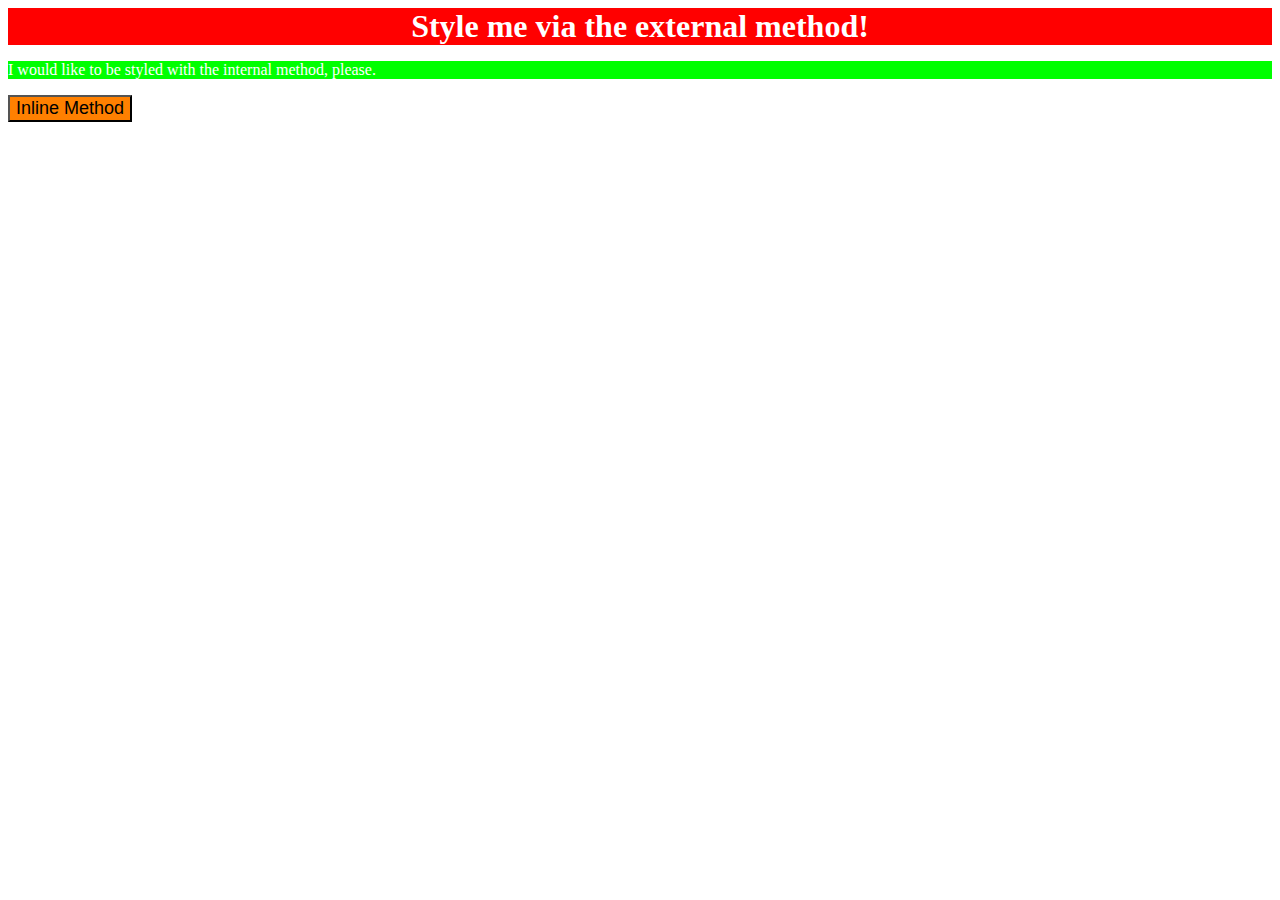
<file: foundations/01-css-methods/index.html>
<!DOCTYPE html>
<html lang="en">
  <head>
    <meta charset="UTF-8">
    <meta http-equiv="X-UA-Compatible" content="IE=edge">
    <meta name="viewport" content="width=device-width, initial-scale=1.0">
    <link rel="stylesheet" href="style.css">
    <title>Methods for Adding CSS</title>
    <style>
      p {
        background-color: #0f0;
        font-size: 18 px;
        color: #fff;
      }
    </style>
  </head>
  <body>
    <div>Style me via the external method!</div>
    <p>I would like to be styled with the internal method, please.</p>
    <button style="background-color: #ff8000; font-size: 18px;">Inline Method</button>
  </body>
</html>
</file>
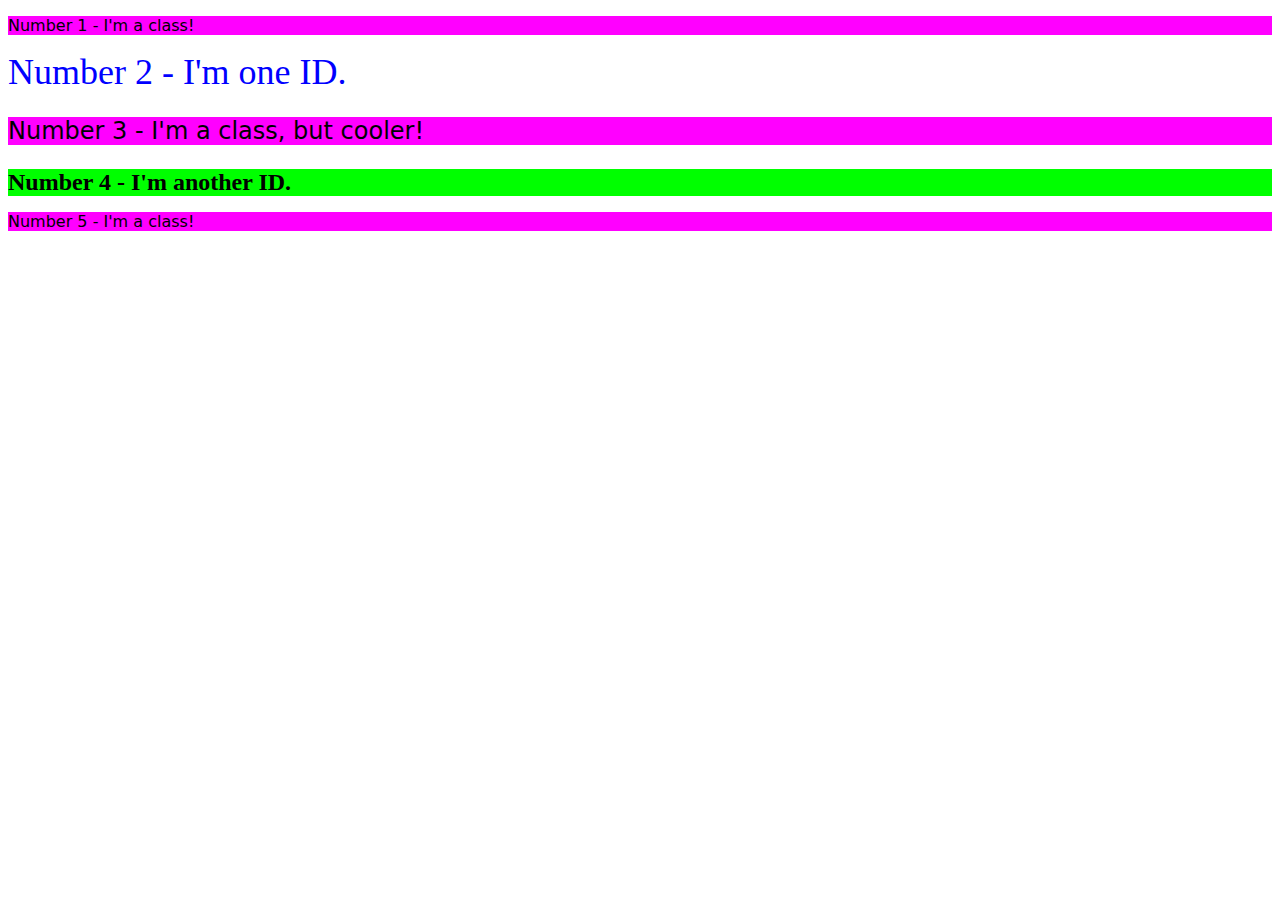
<file: foundations/02-class-id-selectors/index.html>
<!DOCTYPE html>
<html lang="en">
  <head>
    <meta charset="UTF-8">
    <meta http-equiv="X-UA-Compatible" content="IE=edge">
    <meta name="viewport" content="width=device-width, initial-scale=1.0">
    <title>Class and ID Selectors</title>
    <link rel="stylesheet" href="style.css">
  </head>
  <body>
    <p class="basic">Number 1 - I'm a class!</p>
    <div id="firstId">Number 2 - I'm one ID.</div>
    <p class="basic cooler">Number 3 - I'm a class, but cooler!</p>
    <div id="secondId">Number 4 - I'm another ID.</div>
    <p class="basic">Number 5 - I'm a class!</p>
  </body>
</html>
</file>
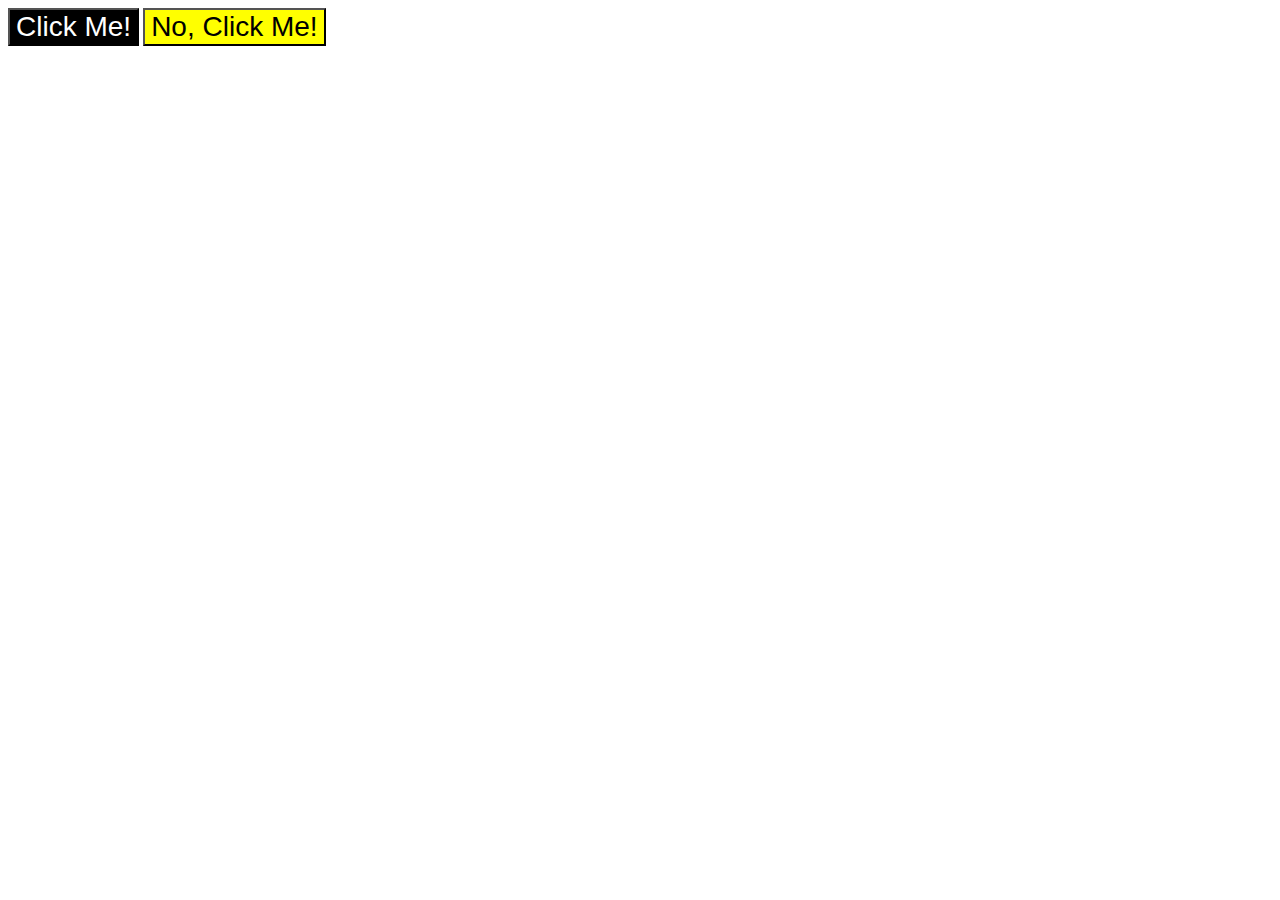
<file: foundations/03-grouping-selectors/index.html>
<!DOCTYPE html>
<html lang="en">
  <head>
    <meta charset="UTF-8">
    <meta http-equiv="X-UA-Compatible" content="IE=edge">
    <meta name="viewport" content="width=device-width, initial-scale=1.0">
    <title>Grouping Selectors</title>
    <link rel="stylesheet" href="style.css">
  </head>
  <body>
    <button id="one" class="one">Click Me!</button>
    <button id="two" class="two">No, Click Me!</button>
  </body>
</html>
</file>
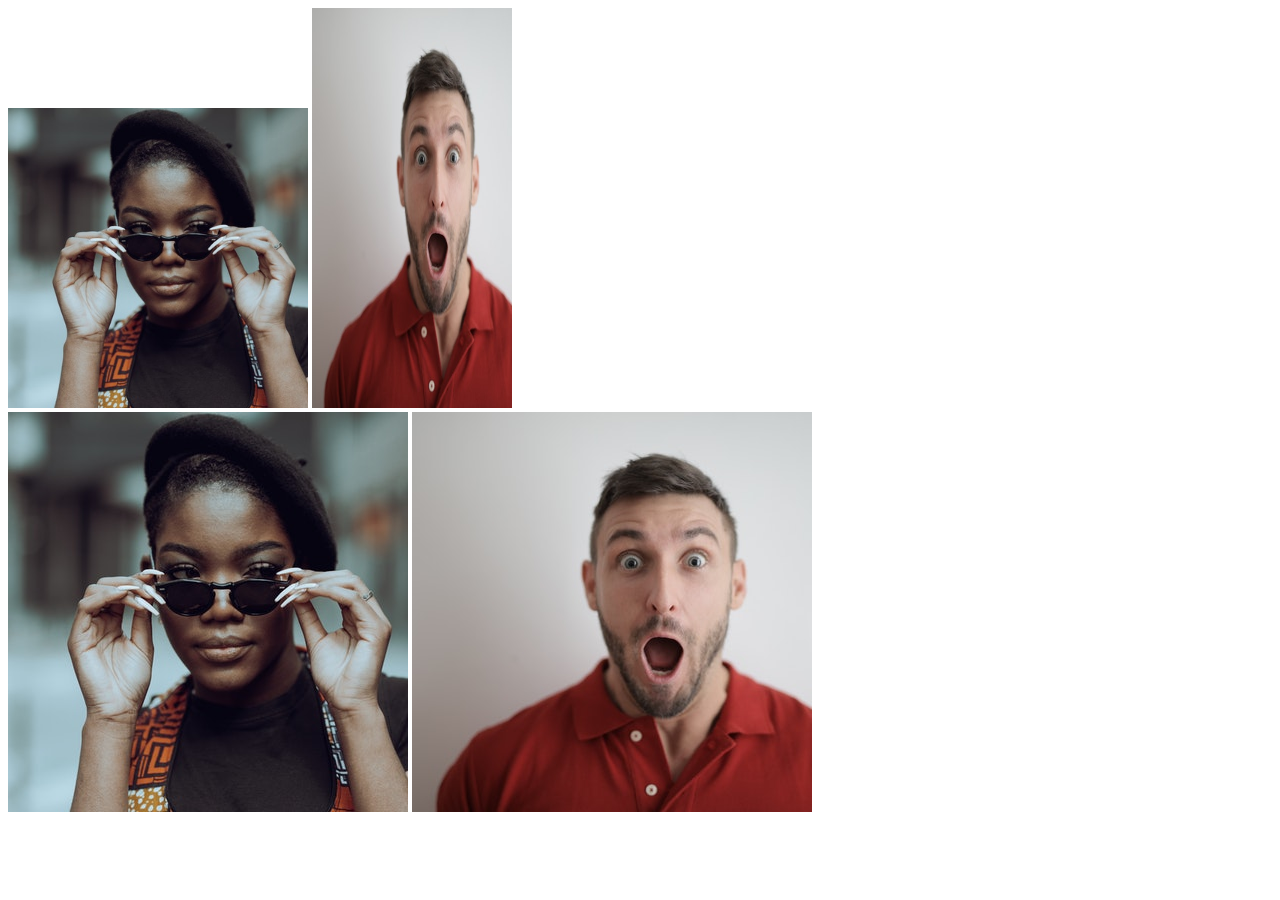
<file: foundations/04-chaining-selectors/index.html>
<!DOCTYPE html>
<html lang="en">
  <head>
    <meta charset="UTF-8">
    <meta http-equiv="X-UA-Compatible" content="IE=edge">
    <meta name="viewport" content="width=device-width, initial-scale=1.0">
    <title>Chaining Selectors</title>
    <link rel="stylesheet" href="style.css">
  </head>
  <body>
    <!-- Check image source path. Review Foundations lesson - Links and Images -->
    <!-- Use the classes BELOW this line -->
    <div>
      <img class="avatar proportioned" src="./images/pexels-katho-mutodo-8434791.jpg" alt="Woman with glasses">
      <img class="avatar distorted" src="./images/pexels-andrea-piacquadio-3777931.jpg" alt="Man with surprised expression">
    </div>
    <!-- Use the classes ABOVE this line -->
    <div>
      <img class="original proportioned" src="./images/pexels-katho-mutodo-8434791.jpg" alt="Woman with glasses">
      <img class="original distorted" src="./images/pexels-andrea-piacquadio-3777931.jpg" alt="Man with surprised expression">
    </div>
  </body>
</html>
</file>
<file: foundations/01-css-methods/style.css>
div {
    background-color: #FF0000;
    font-size: 32px;
    text-align: center;
    font-weight: bold;
    color: #FFFFFF;
}
</file>
<file: foundations/02-class-id-selectors/style.css>
.basic {
    background-color: #ff00ff;
    font-family: Verdana, DejaVu Sans, sans-serif;
}

#firstId {
    color: #00f;
    font-size: 36px;
}

.cooler {
    font-size: 24px;
}

#secondId {
    background-color: #0f0;
    font-size: 24px;
    font-weight: bold;
}
</file>
<file: foundations/03-grouping-selectors/style.css>
.one {
    background-color: #000000;
    color: #ffffff;
}

.two {
    background-color: #ffff00;
}

.one,
.two {
    font-size: 28px;
    font-family: Helvetica, 'Times New Roman', sans-serif;
}
</file>
<file: foundations/04-chaining-selectors/style.css>
.avatar.proportioned {
    width: 300px;
    height: 300px;
}

.avatar.distorted {
    width: 200px;
    height: 400px;
}
</file>
